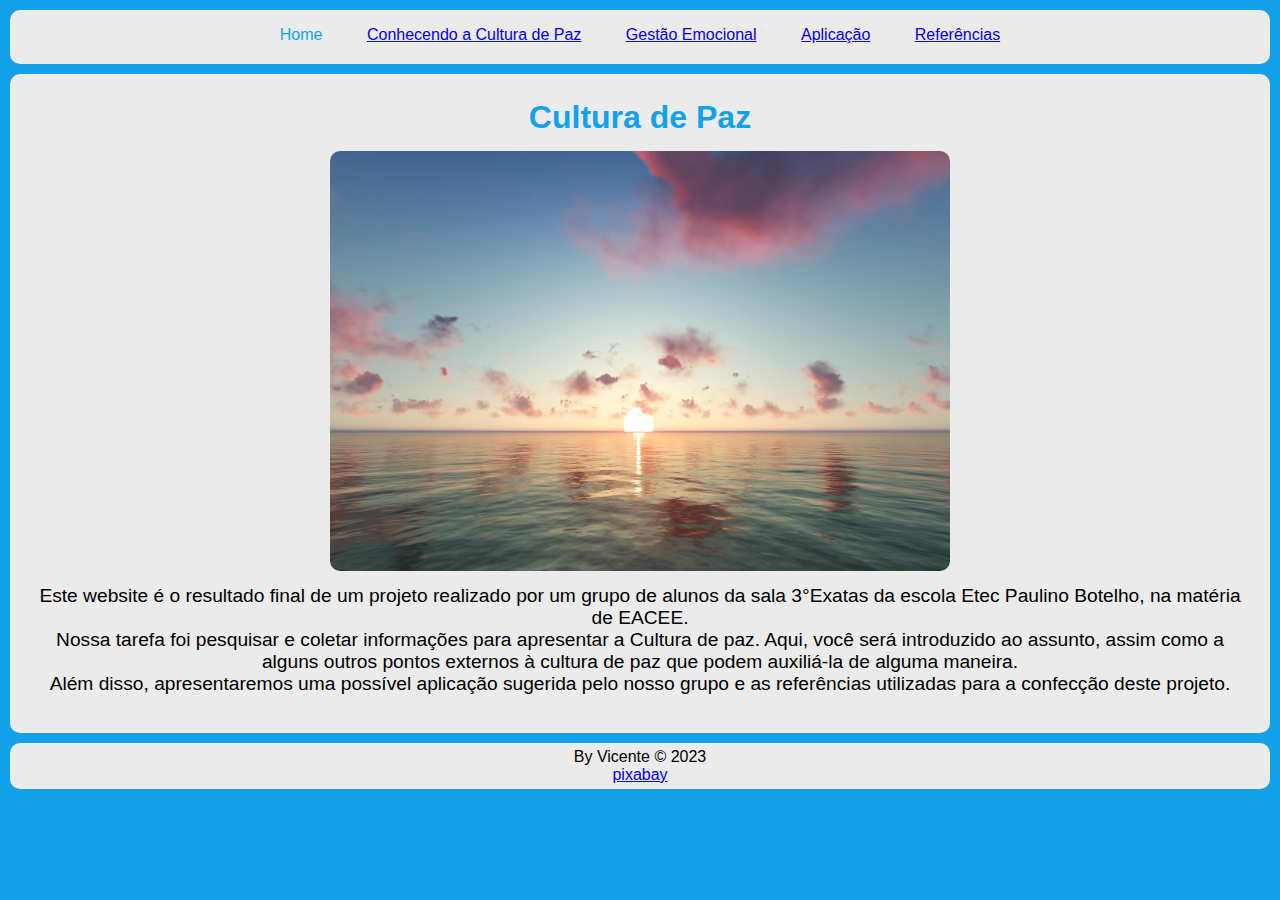
<file: index.html>
<!DOCTYPE html>
<html lang="pt-br">

<head>
    <meta charset="UTF-8">
    <meta http-equiv="X-UA-Compatible" content="IE=edge">
    <meta name="viewport" content="width=device-width, initial-scale=1.0">
    <link rel="stylesheet" href="https://use.fontawesome.com/releases/v5.15.3/css/all.css"
        integrity="sha384-SZXxX4whJ79/gErwcOYf+zWLeJdY/qpuqC4cAa9rOGUstPomtqpuNWT9wdPEn2fk" crossorigin="anonymous">
    <link rel="stylesheet" href="style/style.css">
    <title>Cultura de Paz</title>
</head>

<body>

    <div class="menu">
        <ul>
            <li>Home</li>
            <li><a href="cultura.html">Conhecendo a Cultura de Paz</a></li>
            <li><a href="gestao.html">Gestão Emocional</a></li>
            <li><a href="aplicacao.html">Aplicação</a></li>
            <li><a href="referencias.html">Referências</a></li>
        </ul>
    </div>
    <div class="titulo">
        <h1>Cultura de Paz</h1>
        <img src="img/04.jpg" alt="Flores Girassol" width="630px" height="430px" id="img01">
        <p id="textoHome">
            Este website é o resultado final de um projeto realizado por um grupo de alunos da sala 3°Exatas
            da escola Etec Paulino Botelho, na matéria de EACEE. <br>
            Nossa tarefa foi pesquisar e coletar informações para apresentar a Cultura de paz.
            Aqui, você será introduzido ao assunto, assim como a alguns outros pontos externos à
            cultura de paz que podem auxiliá-la de alguma maneira. <br>
            Além disso, apresentaremos uma possível aplicação sugerida pelo nosso grupo e as referências
            utilizadas
            para a confecção deste projeto.
        </p> <br>
    </div>
    <footer>
        <p>By Vicente © 2023</p>
        <a href="https://pixabay.com" target="_blank" alt="fonte: imagens" title="Fonte: imagens">pixabay</a>
    </footer>
</body>

</html>
</file>
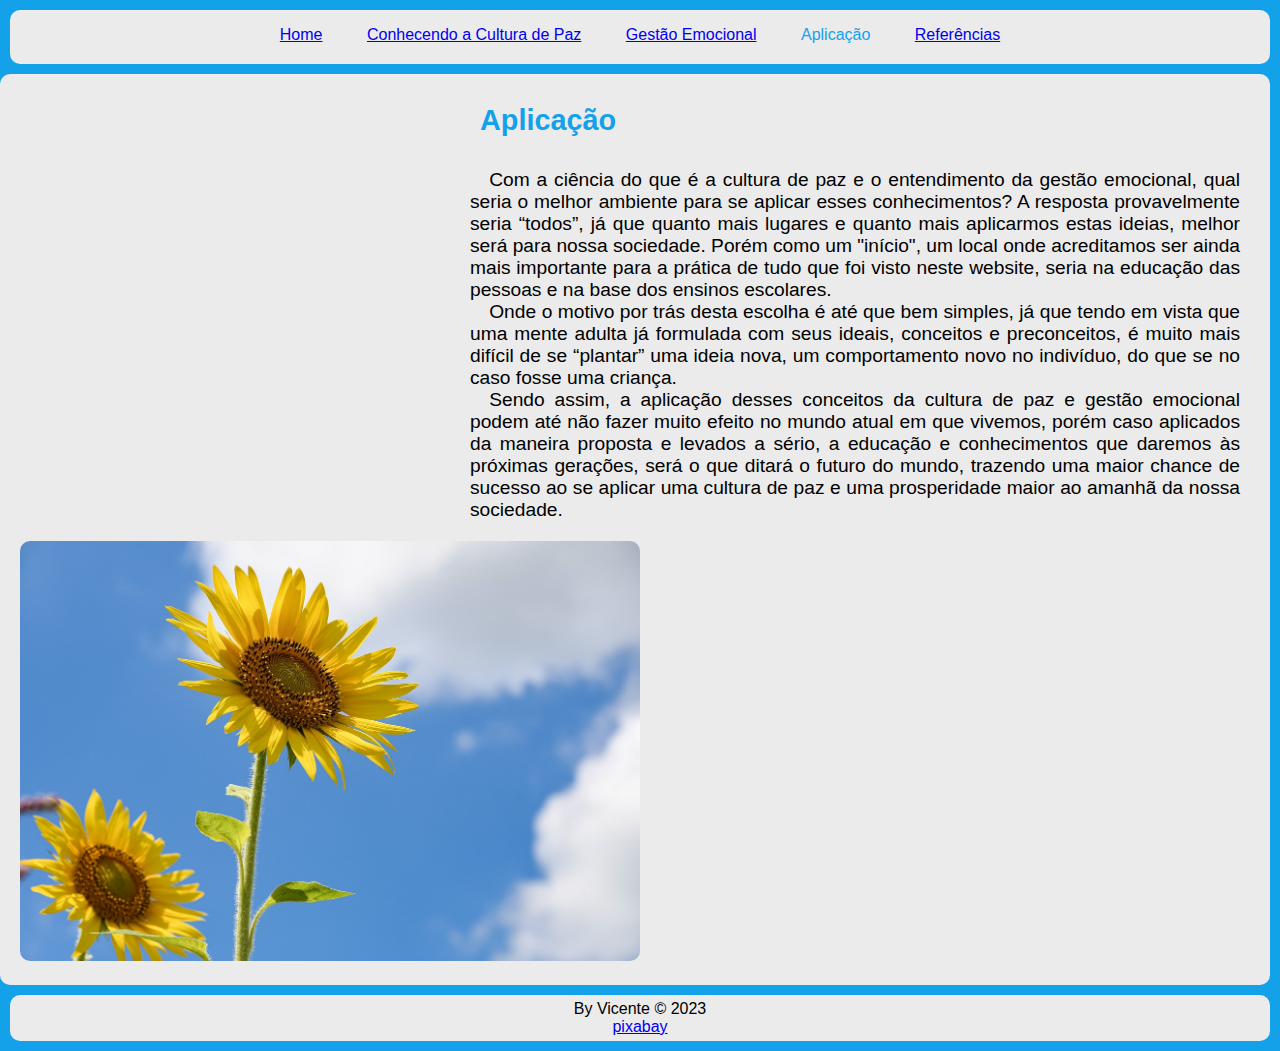
<file: aplicacao.html>
<!DOCTYPE html>
<html lang="pt-br">

<head>
    <meta charset="UTF-8">
    <meta http-equiv="X-UA-Compatible" content="IE=edge">
    <meta name="viewport" content="width=device-width, initial-scale=1.0">
    <link rel="stylesheet" href="https://use.fontawesome.com/releases/v5.15.3/css/all.css" integrity="sha384-SZXxX4whJ79/gErwcOYf+zWLeJdY/qpuqC4cAa9rOGUstPomtqpuNWT9wdPEn2fk" 
    crossorigin="anonymous">
    <link rel="stylesheet" href="style/style.css">
    <title>Cultura de Paz</title>
</head>

<body>
    <div class="menu">
        <ul>
            <li><a href="index.html">Home</a></li>
            <li><a href="cultura.html">Conhecendo a Cultura de Paz</a></li>
            <li><a href="gestao.html">Gestão Emocional</a></li>
            <li>Aplicação</li>
            <li><a href="referencias.html">Referências</a></li>
        </ul>
    </div>
    <div id="imgAplicação">

    </div>
    <div class="destaque">
        <section id="lateral">
            <h2>Aplicação</h2><br>
            <p >
            &emsp;Com a ciência do que é a cultura de paz e o entendimento da gestão emocional, qual seria o melhor ambiente
            para se aplicar esses conhecimentos? A resposta provavelmente seria “todos”, já que quanto mais lugares e
            quanto mais aplicarmos estas ideias, melhor será para nossa sociedade. Porém como um "início", um local onde
            acreditamos ser ainda mais importante para a prática de tudo que foi visto neste website, seria na educação
            das pessoas e na base dos ensinos escolares. <br>
            &emsp;Onde o motivo por trás desta escolha é até que bem simples, já que tendo em vista que uma mente adulta já
            formulada com seus ideais, conceitos e preconceitos, é muito mais difícil de se “plantar” uma ideia nova, um
            comportamento novo no indivíduo, do que se no caso fosse uma criança. <br>
            &emsp;Sendo assim, a aplicação desses conceitos da cultura de paz e gestão emocional podem até não fazer muito
            efeito no mundo atual em que vivemos, porém caso aplicados da maneira proposta e levados a sério, a educação
            e conhecimentos que daremos às próximas gerações, será o que ditará o futuro do mundo, trazendo uma maior
            chance de sucesso ao se aplicar uma cultura de paz e uma prosperidade maior ao amanhã da nossa sociedade.
        </p>
        </section>
        <br><br>
        <img src="img/01.jpg" alt="Flores Girassol" width="630px" height="430px" id="img01">
        
    </div>
    <footer>
        <p>By Vicente © 2023</p>
         <a href="https://pixabay.com" target="_blank" alt="fonte: imagens" title="Fonte: imagens">pixabay</a>
    </footer>
</body>

</html>
</file>
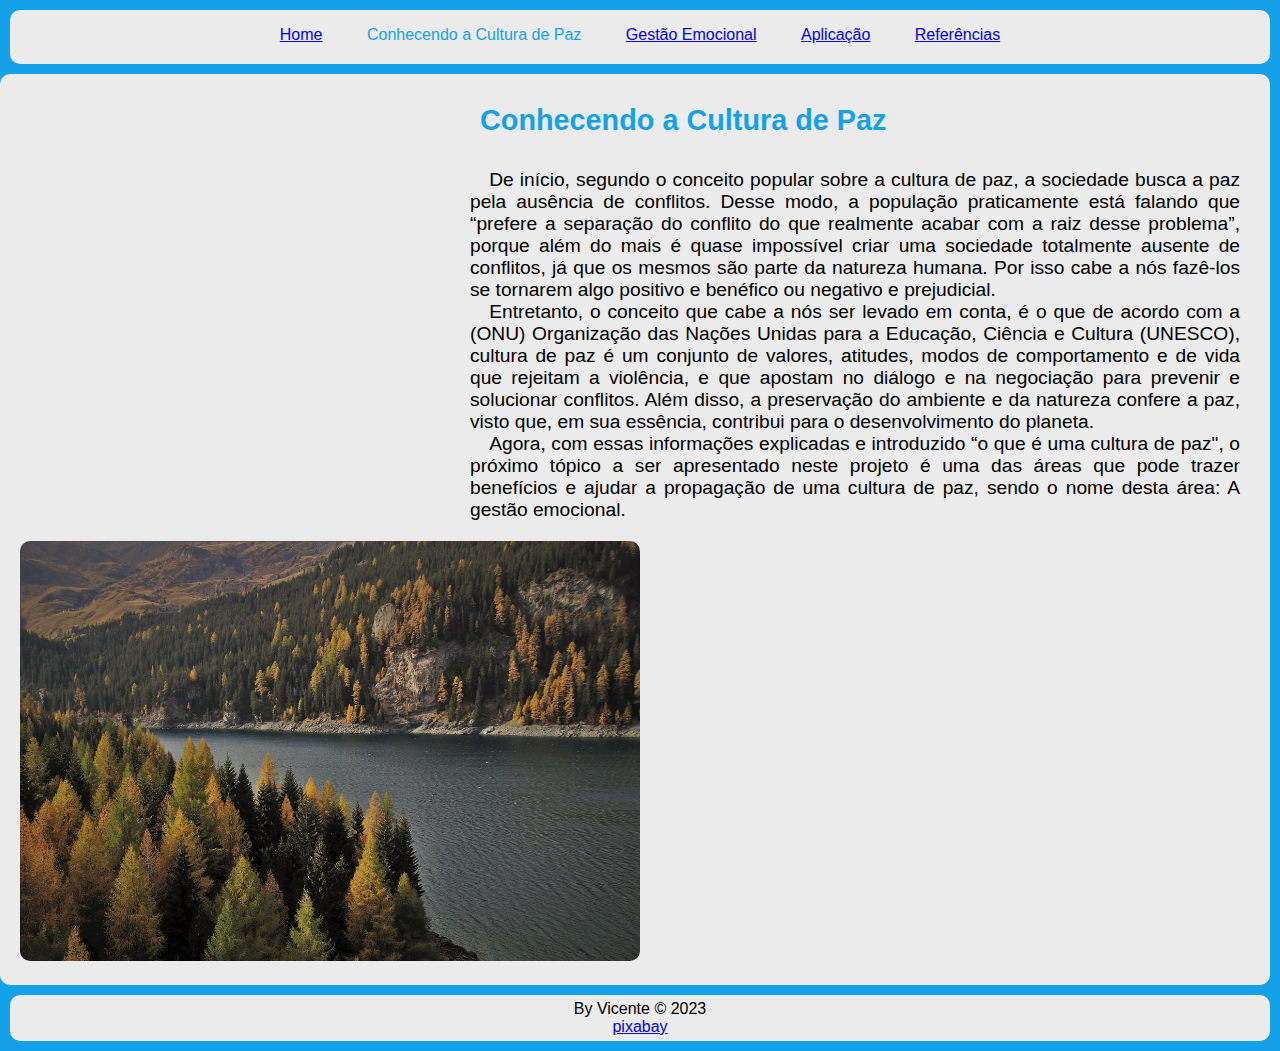
<file: cultura.html>
<!DOCTYPE html>
<html lang="pt-br">

<head>
    <meta charset="UTF-8">
    <meta http-equiv="X-UA-Compatible" content="IE=edge">
    <meta name="viewport" content="width=device-width, initial-scale=1.0">
    <link rel="stylesheet" href="https://use.fontawesome.com/releases/v5.15.3/css/all.css"
        integrity="sha384-SZXxX4whJ79/gErwcOYf+zWLeJdY/qpuqC4cAa9rOGUstPomtqpuNWT9wdPEn2fk" crossorigin="anonymous">
    <link rel="stylesheet" href="style/style.css">
    <title>Cultura de Paz</title>
</head>

<body>
    <div class="menu">
        <ul>
            <li><a href="index.html">Home</a></li>
            <li>Conhecendo a Cultura de Paz</li>
            <li><a href="gestao.html">Gestão Emocional</a></li>
            <li><a href="aplicacao.html">Aplicação</a></li>
            <li><a href="referencias.html">Referências</a></li>
        </ul>
    </div>

    <div class="destaque">
        <section id="lateral">
            <h2>Conhecendo a Cultura de Paz</h2> <br>
            <p>
                &emsp;De início, segundo o conceito popular sobre a cultura de paz, a sociedade busca a paz pela
                ausência de
                conflitos. Desse modo, a população praticamente está falando que “prefere a separação do conflito do que
                realmente acabar com a raiz desse problema”, porque além do mais é quase impossível criar uma sociedade
                totalmente ausente de conflitos, já que os mesmos são parte da natureza humana. Por isso cabe a nós
                fazê-los se tornarem algo positivo e benéfico ou negativo e prejudicial. <br>
                &emsp;Entretanto, o conceito que cabe a nós ser levado em conta, é o que de acordo com a (ONU)
                Organização das
                Nações Unidas para a Educação, Ciência e Cultura (UNESCO), cultura de paz é um conjunto de valores,
                atitudes, modos de comportamento e de vida que rejeitam a violência, e que apostam no diálogo e na
                negociação para prevenir e solucionar conflitos. Além disso, a preservação do ambiente e da natureza
                confere a paz, visto que, em sua essência, contribui para o desenvolvimento do planeta. <br>
                &emsp;Agora, com essas informações explicadas e introduzido “o que é uma cultura de paz", o próximo
                tópico a
                ser apresentado neste projeto é uma das áreas que pode trazer benefícios e ajudar a propagação de uma
                cultura de paz, sendo o nome desta área: A gestão emocional.
            </p>
        </section>
        <br><br>
        <img src="img/003.jpg" alt="Flores Girassol" width="630px" height="430px" id="img01">

    </div>
    <footer>
        <p>By Vicente © 2023</p>
        <a href="https://pixabay.com" target="_blank" alt="fonte: imagens" title="Fonte: imagens">pixabay</a>
    </footer>
</body>

</html>
</file>
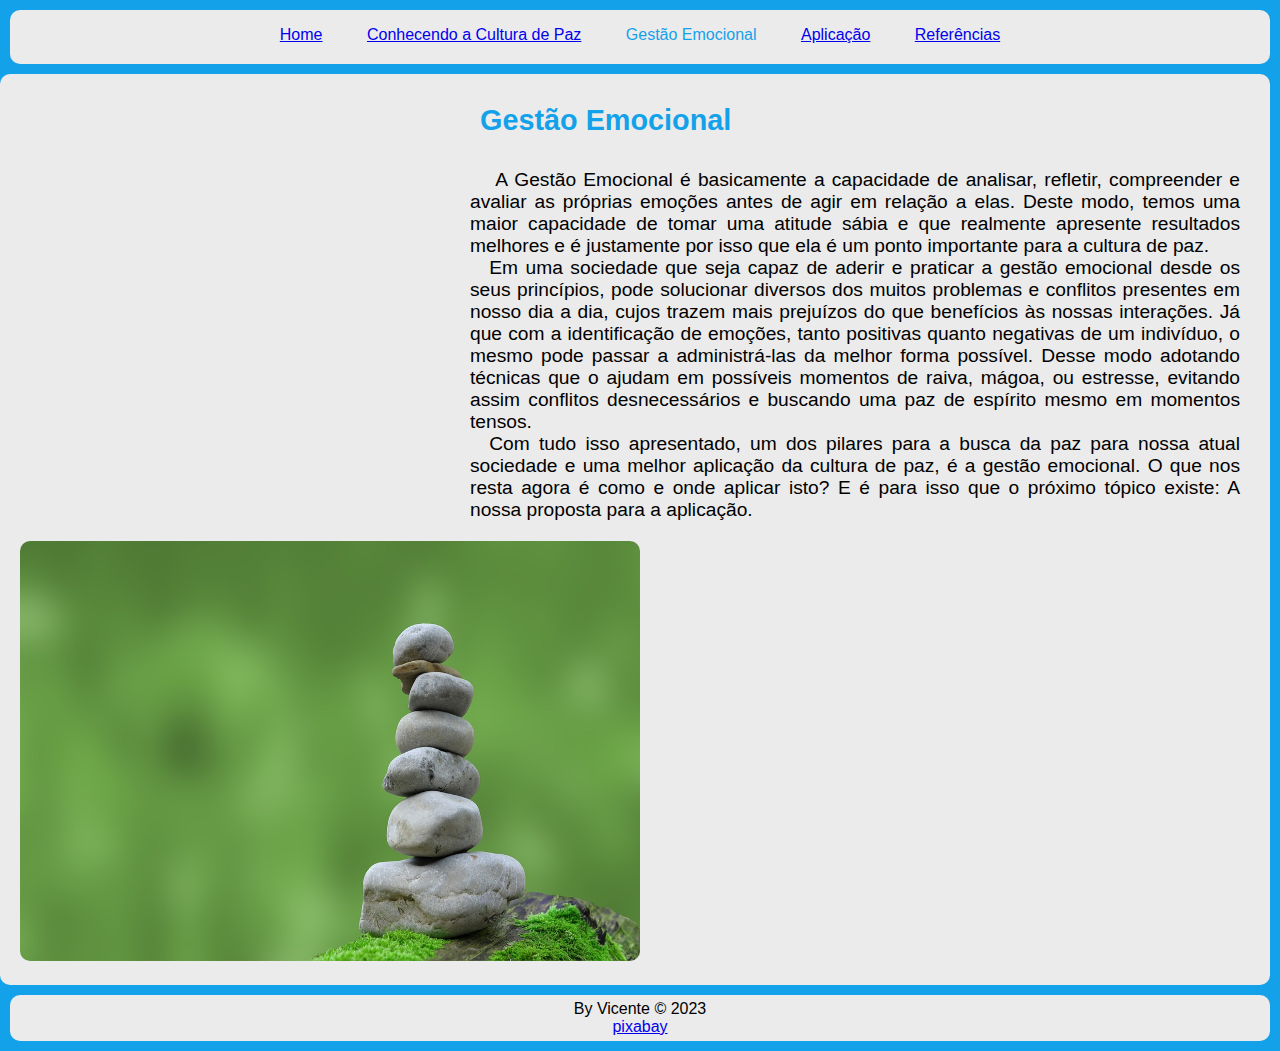
<file: gestao.html>
<!DOCTYPE html>
<html lang="pt-br">

<head>
    <meta charset="UTF-8">
    <meta http-equiv="X-UA-Compatible" content="IE=edge">
    <meta name="viewport" content="width=device-width, initial-scale=1.0">
    <link rel="stylesheet" href="https://use.fontawesome.com/releases/v5.15.3/css/all.css" integrity="sha384-SZXxX4whJ79/gErwcOYf+zWLeJdY/qpuqC4cAa9rOGUstPomtqpuNWT9wdPEn2fk" 
    crossorigin="anonymous">
    <link rel="stylesheet" href="style/style.css">
    <title>Cultura de Paz</title>
</head>

<body>
    <div class="menu">
        <ul>
            <li><a href="index.html">Home</a></li>
            <li><a href="cultura.html">Conhecendo a Cultura de Paz</a></li>
            <li>Gestão Emocional</li>
            <li><a href="aplicacao.html">Aplicação</a></li>
            <li><a href="referencias.html">Referências</a></li>
        </ul>
    </div>


    <div class="destaque">        
        <section id="lateral">
            <h2>Gestão Emocional</h2><br>
            <p >
            &emsp; A Gestão Emocional é basicamente a capacidade de analisar, refletir, compreender e avaliar as próprias
            emoções antes de agir em relação a elas. Deste modo, temos uma maior capacidade de tomar uma atitude sábia e
            que realmente apresente resultados melhores e é justamente por isso que ela é um ponto importante para a
            cultura de paz. <br>
            &emsp;Em uma sociedade que seja capaz de aderir e praticar a gestão emocional desde os seus princípios, pode
            solucionar diversos dos muitos problemas e conflitos presentes em nosso dia a dia, cujos trazem mais
            prejuízos do que benefícios às nossas interações. Já que com a identificação de emoções, tanto positivas
            quanto negativas de um indivíduo, o mesmo pode passar a administrá-las da melhor forma possível. Desse modo
            adotando técnicas que o ajudam em possíveis momentos de raiva, mágoa, ou estresse, evitando assim conflitos
            desnecessários e buscando uma paz de espírito mesmo em momentos tensos. <br>
            &emsp;Com tudo isso apresentado, um dos pilares para a busca da paz para nossa atual sociedade e uma melhor
            aplicação da cultura de paz, é a gestão emocional. O que nos resta agora é como e onde aplicar isto? E é
            para isso que o próximo tópico existe: A nossa proposta para a aplicação.

        </p>
        </section><br><br> 
        <img src="img/02.jpg" alt="Pedras equilibradas" width="630px" height="430px" id="img01">
               
    </div>
    <footer>
        <p>By Vicente © 2023</p>
        <a href="https://pixabay.com" target="_blank" alt="fonte: imagens" title="Fonte: imagens">pixabay</a>
    </footer>
</body>

</html>
</file>
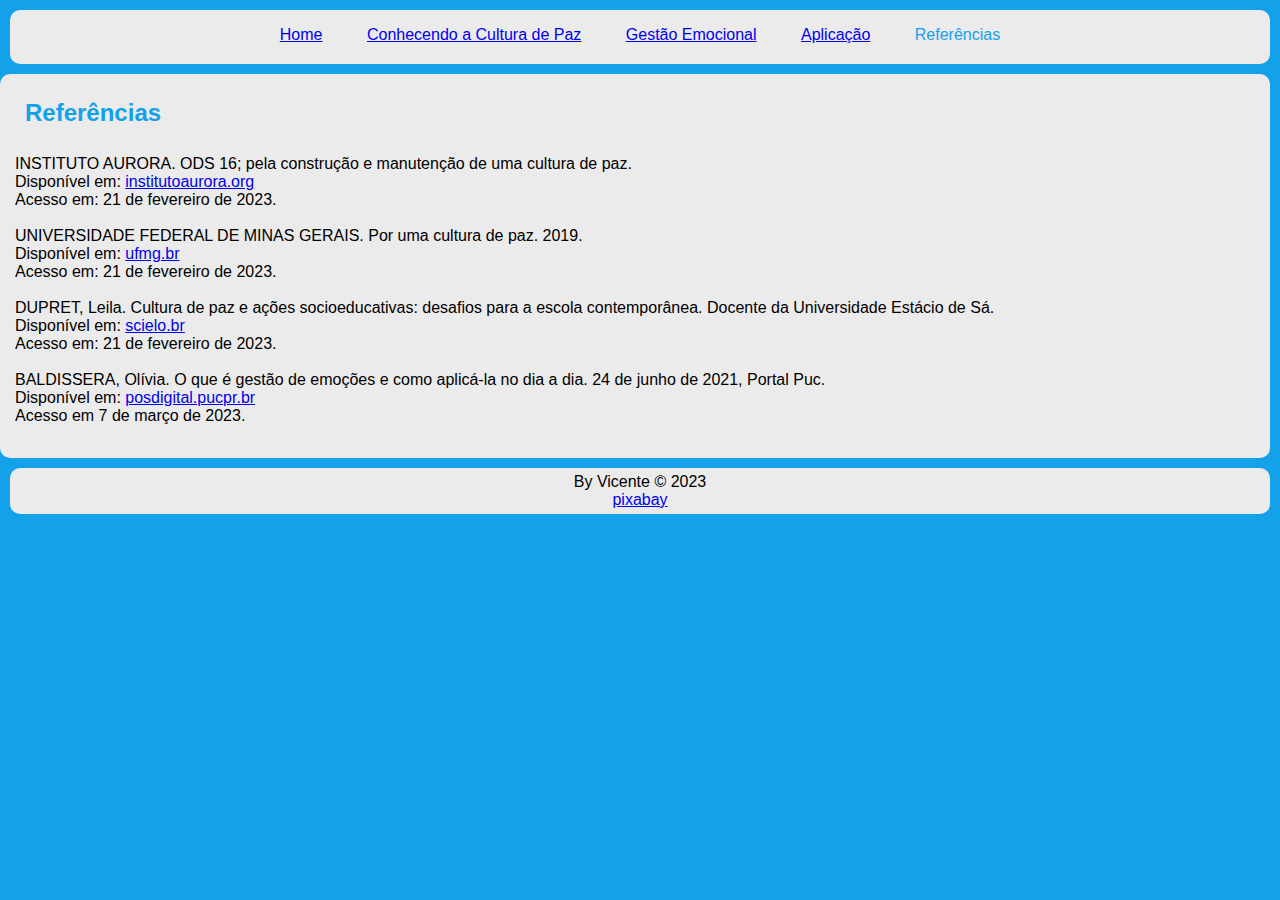
<file: referencias.html>
<!DOCTYPE html>
<html lang="pt-br">

<head>
    <meta charset="UTF-8">
    <meta http-equiv="X-UA-Compatible" content="IE=edge">
    <meta name="viewport" content="width=device-width, initial-scale=1.0">
    <link rel="stylesheet" href="https://use.fontawesome.com/releases/v5.15.3/css/all.css" integrity="sha384-SZXxX4whJ79/gErwcOYf+zWLeJdY/qpuqC4cAa9rOGUstPomtqpuNWT9wdPEn2fk" 
    crossorigin="anonymous">
    <link rel="stylesheet" href="style/style.css">
    <title>Cultura de Paz</title>
</head>

<body>
    <div class="menu">
        <ul>
            <li><a href="index.html">Home</a></li>
            <li><a href="cultura.html">Conhecendo a Cultura de Paz</a></li>
            <li><a href="gestao.html">Gestão Emocional</a></li>
            <li><a href="aplicacao.html">Aplicação</a></li>
            <li>Referências</li>
        </ul>
    </div>
    <div class="destaque">
        <h2>Referências</h2><br>
        <div class="ref">
            <p>
                INSTITUTO AURORA. ODS 16; pela construção e manutenção de uma cultura de paz.<br>
                Disponível em:
                <a
                    href="https://institutoaurora.org/ods-16-cultura-de-paz/?gclid=EAIaIQobChMI0O_L5ZqD_QIVQcKRCh2icglEEAAYASAAEgLyh_D_BwE">
                    institutoaurora.org
                </a><br>
                Acesso em: 21 de fevereiro de 2023.
            </p><br>
            <p>
                UNIVERSIDADE FEDERAL DE MINAS GERAIS. Por uma cultura de paz. 2019. <br>
                Disponível em:
                <a href="https://www.ufmg.br/saudemental/para-servidores/por-uma-cultura-de-paz/">ufmg.br</a>
                <br>
                Acesso em: 21 de fevereiro de 2023.
            </p><br>
            <p>
                DUPRET, Leila. Cultura de paz e ações socioeducativas: desafios para a escola contemporânea. Docente da
                Universidade Estácio de Sá. <br>
                Disponível em:
                <a href="https://www.scielo.br/j/pee/a/qN7SbH7nMvtndmg7qvtcJLL/?lang=pt">scielo.br</a>
                <br>
                Acesso em: 21 de fevereiro de 2023.
            </p><br>
            <p>
                BALDISSERA, Olívia. O que é gestão de emoções e como aplicá-la no dia a dia. 24 de junho de 2021, Portal
                Puc. <br>
                Disponível em:
                <a
                    href="https://posdigital.pucpr.br/blog/gestao-das-emocoes#:~:text=A%20gest%C3%A3o%20de%20emo%C3%A7%C3%B5es%20%C3%A9,LeDoux">posdigital.pucpr.br</a>
                <br>
                Acesso em 7 de março de 2023.
            </p><br>
        </div>
    </div>
    <footer>
        <p>By Vicente © 2023</p>
        <a href="https://pixabay.com" target="_blank" alt="fonte: imagens" title="Fonte: imagens">pixabay</a>
    </footer>
</body>

</html>
</file>
<file: style/style.css>
* {
    padding: 0;
    margin: 0;
    box-sizing: border-box;
    font-family: 'Poppins', sans-serif;
    
}
body{
    background-color: #13a2ea;
}

.titulo {
    background-color: rgb(236, 235, 235);
    text-align: center;
    margin: 10px 10px 10px 10px;
    padding: 15px;
    font-family: 'Zilla Slab', serif;
    ;
    border-radius: 10px;
}

.menu {
    padding: 10px;
    margin: 10px;
    background-color: rgb(236, 235, 235);
    color: #13a2ea;
    border-radius: 10px;
    text-align: center;
}

li {
    display: inline;
    padding: 20px;
}

ul {
    list-style-type: none;
    margin: 0;
    padding: 20px;
    padding-top: 6px;
    padding-bottom: 10px;
}

.destaque {
    background-color: rgb(236, 235, 235);
    text-align: justify;
    padding: 15px;
    margin: 0px 10px 10px 0px;
    border-radius: 10px;

}

h1 {
    color: #13a2ea;
    text-align: center;
    padding: 10px;
}

h2 {
    color: #13a2ea;
    text-align: left;
    padding: 10px;
}

h3 {
    text-align: center;
    padding: 10px;
}
#textoHome{
    text-align: center;
    font-size: larger;
    padding: 5px;
}

#lateral {
    background-color: rgb(236, 235, 235);
    text-align: justify;
    font-size: larger;
    padding: 5px;
    margin: 0px 10px 10px 10px;
    width: 780px;
    float: right;
    border-radius: 10px;
}

#home {
    text-align: center;
}

#img01 {
    padding: 5px;
    border-radius: 15px;
}

#imgHome {
    padding: 5px;
    text-align: center;
}

footer {
    text-align: center;
    background-color: rgb(236, 235, 235);
    padding: 5px;
    margin: 10px;
    clear: right;
    border-radius: 10px;
}
</file>
